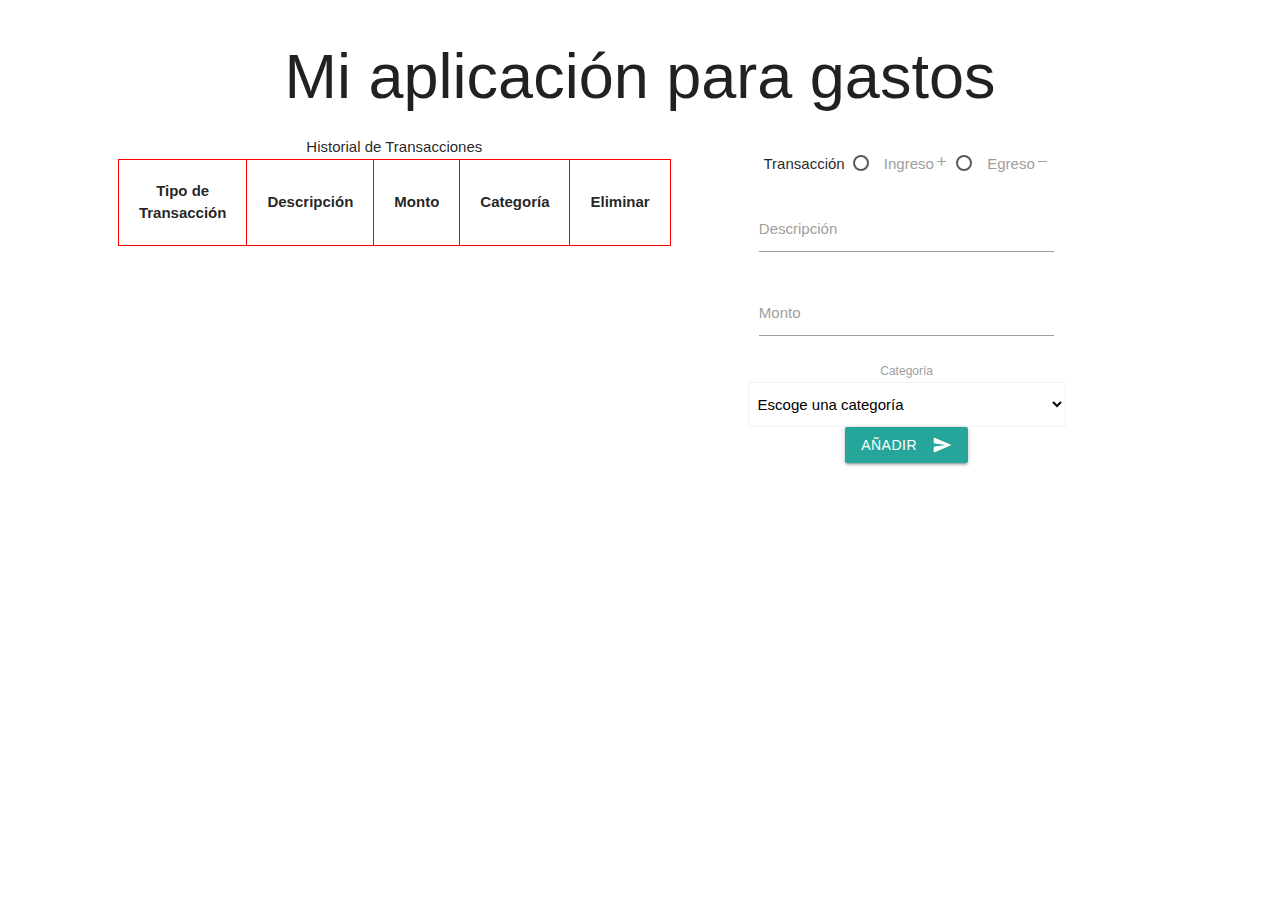
<file: web/index.html>
<!DOCTYPE html>
<html lang="en">
<head>
    <meta charset="UTF-8">
    <meta http-equiv="X-UA-Compatible" content="IE=edge">
    <meta name="viewport" content="width=device-width, initial-scale=1.0">
    <!-- Compiled and minified CSS -->
    <link href="https://fonts.googleapis.com/icon?family=Material+Icons" rel="stylesheet">
    <link rel="stylesheet" href="https://cdnjs.cloudflare.com/ajax/libs/materialize/1.0.0/css/materialize.min.css">
    <link rel="stylesheet" href="./resources/css/style.css">
    <title>Aplicación para Gastos</title>
    
</head>
<body>
    <h1>Mi aplicación para gastos</h1>
    <div class="row">
        <div class="col s12 l5 offset-l1">
            <table id="transactionTable">
                <caption>Historial de Transacciones</caption>
                <thead>
                    <tr>
                        <th scope="col">
                            Tipo de Transacción
                        </th>
                        <th scope="col">
                            Descripción
                        </th>
                        <th scope="col">
                            Monto
                        </th>
                        <th scope="col">
                            Categoría
                        </th>
                        <th scope="col">
                            Eliminar
                        </th>
                    </tr>
                </thead>
                <tbody>

                </tbody>
            </table>
        </div>
        <div class="col s12 l5">
            <div class="col s8 offset-s2">
                <form action="" id="transactionForm" name="transactionForm">
                    <div class="col s12">
                        <p>
                            <span>Transacción</span>
                            <label>
                                <input value="Ingreso" class="with-gap" name="transactionType"  type="radio" required>
                                <span>Ingreso<i class="tiny material-icons">add</i></span>
                            </label>
                            <label>
                                <input value="Egreso" class="with-gap" name="transactionType"  type="radio" required>
                                <span>Egreso<i class="tiny material-icons">remove</i></span>
                            </label>
                        </p>
                    </div>
                    <div class="input-field col s12">
                        <label for="transactionDescription">Descripción</label>
                        <input type="text" class="validate" id="transactionDescription" name="transactionDescription" required>
                    </div>
                    <div class="input-field col s12">
                        <label for="transactionAmount">Monto</label>
                        <input type="number" class="validate" id="transactionAmount" name="transactionAmount" min="1" required>
                    </div>
                    <div class="formField">
                        <label for="transactionCategory">Categoría</label>
                        <select class="browser-default" type="text" id="transactionCategory" name="transactionCategory" required>
                            <option value="" disabled selected>Escoge una categoría</option>
                            <optgroup label="Ingresos" id="incomeTransaction">
                            </optgroup>
                            <optgroup label="Egresos" id="expenseTransaction">
                            </optgroup>
                        </select>
                    </div>
                    <div class="formField">                       
                        <button class="btn waves-effect waves-light" type="submit" name="botonEnvio" id="botonEnvio">Añadir<i class="material-icons right">send</i></button>
                    </div>
                </form>
            </div>
        </div>
    </div>
<!-- Compiled and minified JavaScript -->
<script src="https://cdnjs.cloudflare.com/ajax/libs/materialize/1.0.0/js/materialize.min.js"></script>
<script src="./resources/js/script.js"></script>
</body>
</html>
</file>
<file: web/resources/css/style.css>
h1{
    text-align: center;
}
form {
    text-align: center;
}
td, th {
    text-align: center;
    padding: 20px;
    border: solid red 1px;
}
.tableFormat table{
    margin: 10px auto;
}
#botonDeEnvio {
    font-size: 23px;
}
</file>
